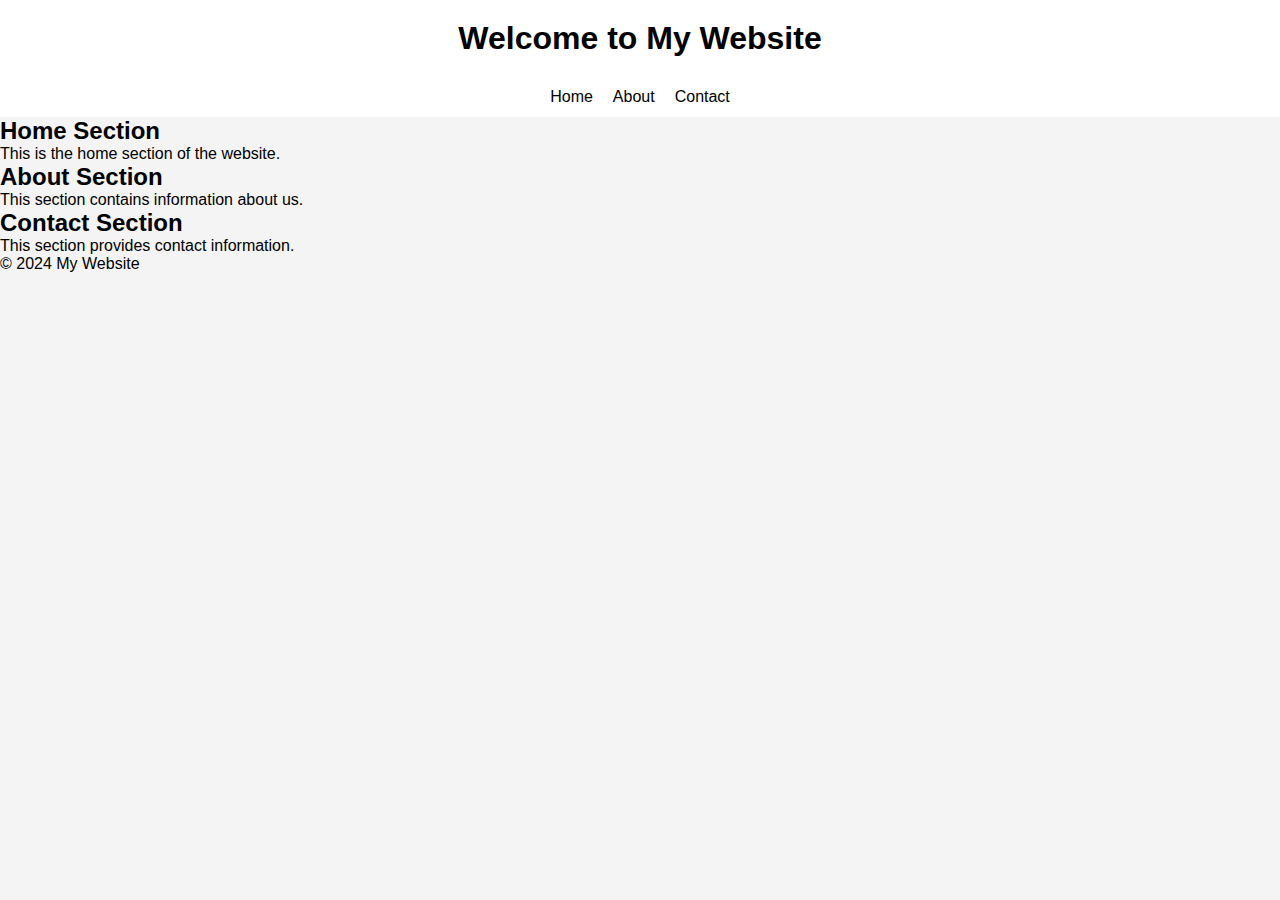
<file: src/index.html>
<!DOCTYPE html>
<html lang="en">
<head>
    <meta charset="UTF-8">
    <meta name="viewport" content="width=device-width, initial-scale=1.0">
    <title>Estructura Basica</title>
    <link rel="stylesheet" href="css/index.css">
</head>
<body>
    <header>
        <h1>Welcome to My Website</h1>
        <nav>
            <ul>
                <li><a href="#home">Home</a></li>
                <li><a href="#about">About</a></li>
                <li><a href="#contact">Contact</a></li>
            </ul>
        </nav>
    </header>
        <main>
            <section id="home">
                <h2>Home Section</h2>
                <p>This is the home section of the website.</p>
            </section>
            <section id="about">
                <h2>About Section</h2>
                <p>This section contains information about us.</p>
            </section>
            <section id="contact">
                <h2>Contact Section</h2>
                <p>This section provides contact information.</p>
            </section>
        </main>
        <footer>
            <p>&copy; 2024 My Website</p>
        </footer>
  
</body>
</html>
</file>
<file: src/css/index.css>
* {
    box-sizing: border-box;
    margin: 0;
    padding: 0;
}

body {
    font-family: Arial, Helvetica, sans-serif;
    background-color: #f4f4f4;
}

header {
    width: 100%;
    height: auto;
    background-color: #ffffff;
    color: #000000;
    text-align: center;
}

h1 {
    padding: 20px;
}

nav ul {
    display: flex;
    justify-content: center;
    align-items: center;
    width: 100%;
    height: 40px;
    list-style: none;
    gap: 20px;
}

a {
    text-decoration: none;
    color: #000000;
}
</file>
